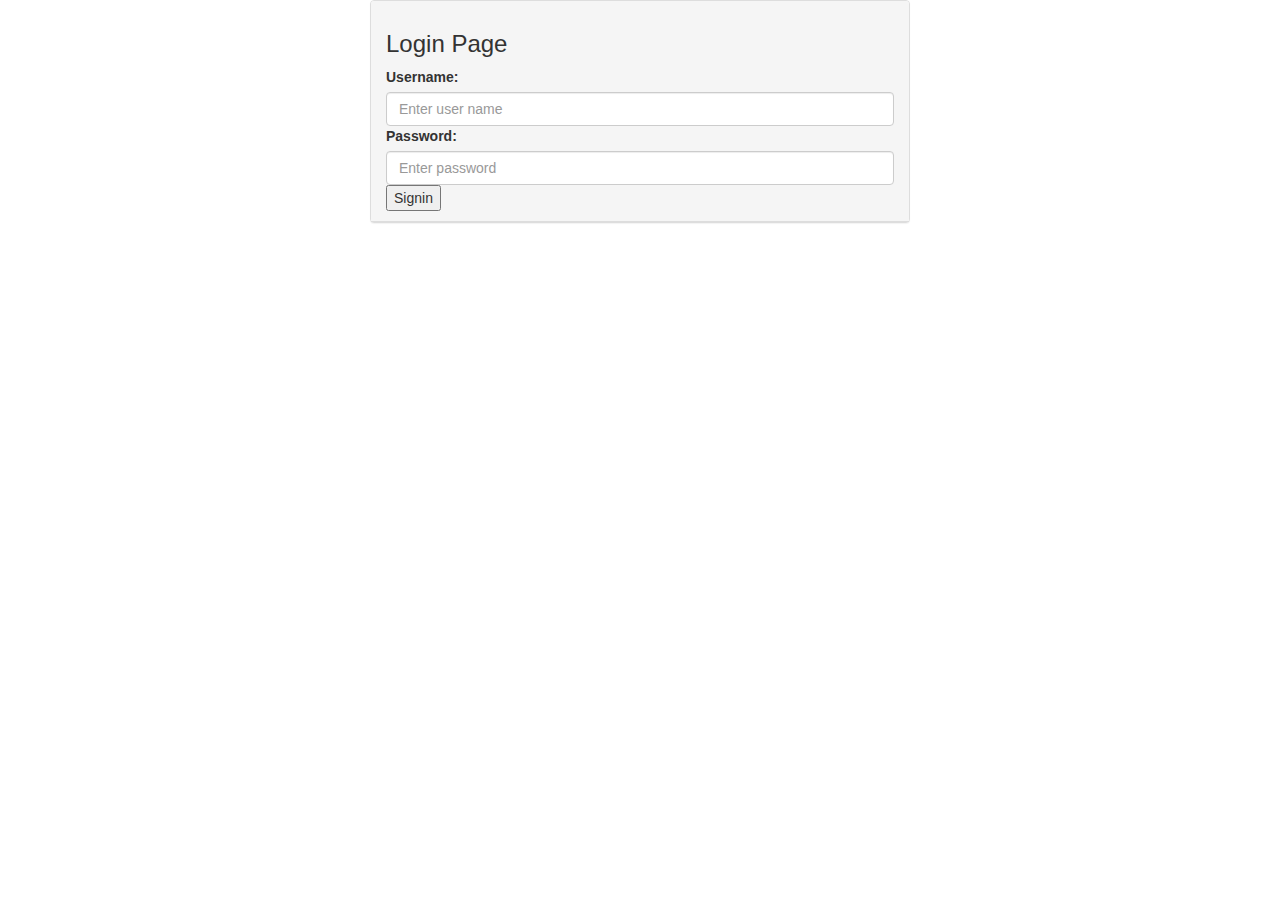
<file: Shoutout-front/WebContent/login.html>
<!DOCTYPE html>
<html lang="en">
<head>
  <title></title>
  <meta charset="utf-8">
  <meta name="viewport" content="width=device-width, initial-scale=1">
  <script src="https://ajax.googleapis.com/ajax/libs/jquery/1.12.4/jquery.min.js"></script>
 <!--  <script type="text/javascript" src="https://ajax.googleapis.com/ajax/libs/angularjs/1.4.8/angular.js"></script>
  <script type="text/javascript" src="https://ajax.googleapis.com/ajax/libs/angularjs/1.4.8/angular-route.js"></script>
  -->
<link rel="stylesheet" href="resources/bootstrap-3.3.6-dist/css/bootstrap.min.css">
  <script src="http://maxcdn.bootstrapcdn.com/bootstrap/3.3.6/js/bootstrap.min.js"></script>
</head>

<body>
<div ng-controller="controller">
<div class="container"> 
    <div id="signin" class="mainbox col-sm-6 col-sm-offset-3">   
    <div class="panel panel-default" >
    <div class="panel-heading">
    <h3>Login Page</h3>
 
      <label for="UserName">Username:</label>
      <input type="text" class="form-control"   ng-model="username"  name="username"  required placeholder="Enter user name">
    
    
      <label for="pwd">Password:</label>
      <input type="password" class="form-control" ng-model="password" name="password"  required  placeholder="Enter password">
    
   <button type="submit" ng-click ="loginn()">Signin</button>

</div>
</div>
</div>
</div>
</div>
</body>

</html>
</file>
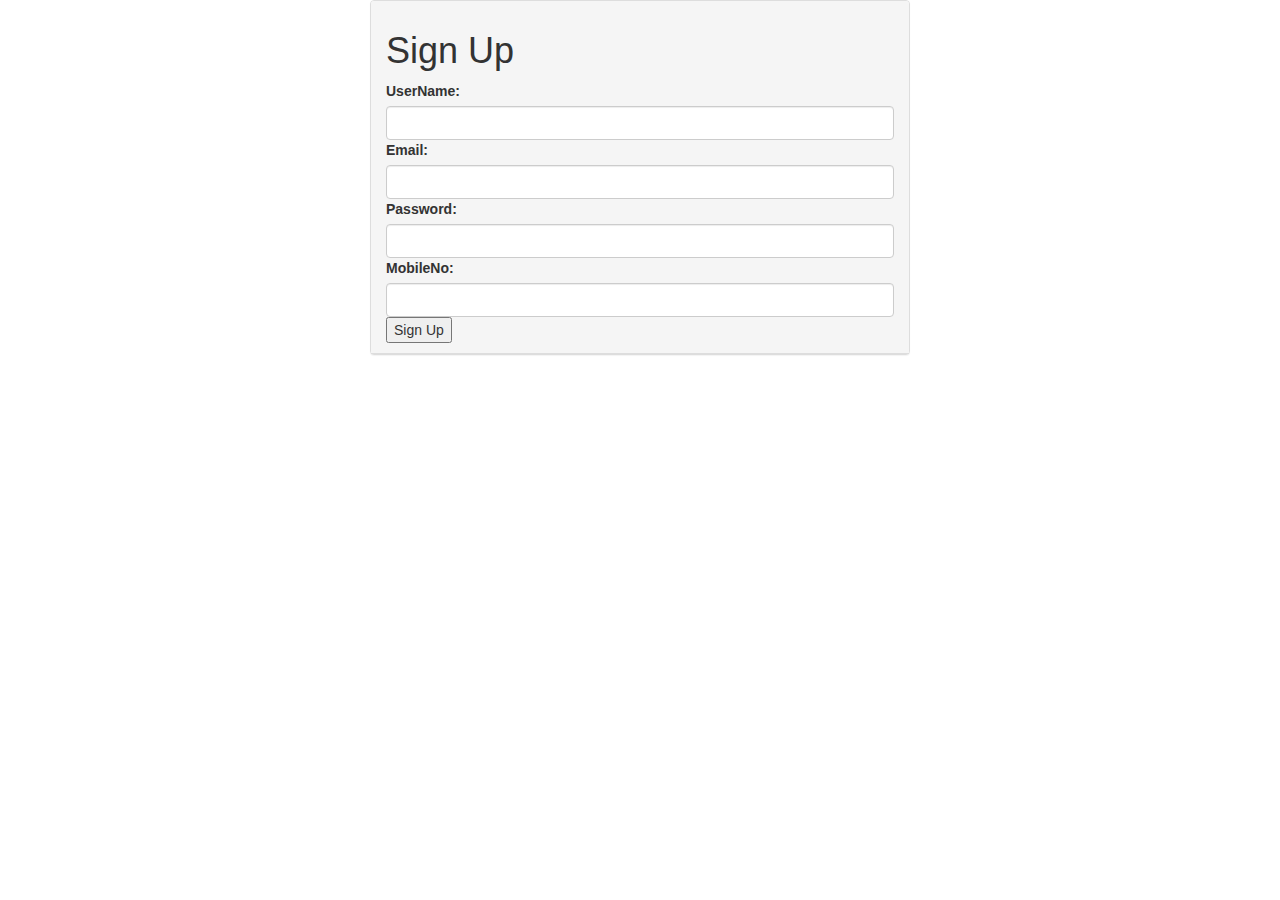
<file: Shoutout-front/WebContent/register.html>
<!DOCTYPE html>
<html>
<head>
<meta charset="ISO-8859-1">
<title>Insert title here</title>
         
<meta http-equiv="Content-Type" content="text/html; charset=ISO-8859-1">
  <meta charset="utf-8">
  <meta name="viewport" content="width=device-width, initial-scale=1">
  <script src="https://ajax.googleapis.com/ajax/libs/jquery/1.12.4/jquery.min.js"></script>
  <link rel="stylesheet" href="resources/bootstrap-3.3.6-dist/css/bootstrap.min.css">
  <script src="http://maxcdn.bootstrapcdn.com/bootstrap/3.3.6/js/bootstrap.min.js"></script>
    </head>
<!-- <body ng-app="register" class="ng-cloak">  -->
<div ng-controller="controller">
<div class="container"> 
    <div id="signin" class="mainbox col-sm-6 col-sm-offset-3">   
    <div class="panel panel-default" >
    <div class="panel-heading">
      
        <h1>Sign Up</h1>
            <label for="username">UserName:</label>
          <input type="text" class="form-control" id="username" ng-model="username" name="username" required="true">
          
          <label for="email">Email:</label>
          <input type="email" class="form-control" ng-model="email" name="email" required="true">
          
          <label for="password">Password:</label>
          <input type="password" class="form-control" id="password" ng-model="password"  required="true">
          
           <label for="mobileno">MobileNo:</label>
          <input type="mobileno" class="form-control" id="mobileno" ng-model="mobileno" required="true">
        
        <button type="submit" ng-click ="registerr()">Sign Up</button>
      </div>
      </div>
      </div>
      </div>
      </div>
 
    </body>
</html>
</file>
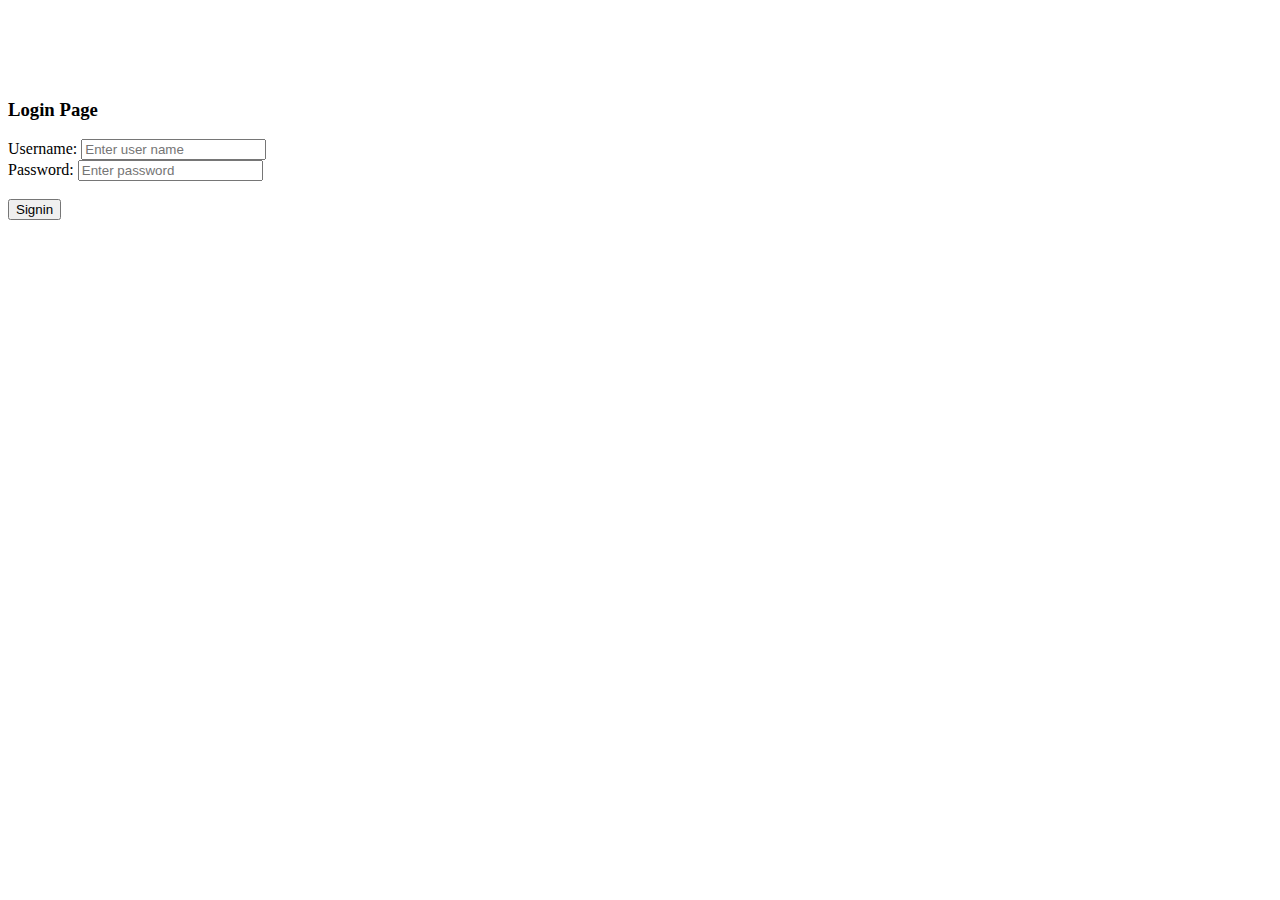
<file: SHOUTOUT-FRONTEND/WebContent/login.html>
<!DOCTYPE html>
<html lang="en">
<head>
  <title>B</title>
  <meta charset="utf-8">
  <meta name="viewport" content="width=device-width, initial-scale=1">

 <!--  <script type="text/javascript" src="https://ajax.googleapis.com/ajax/libs/angularjs/1.4.8/angular.js"></script>
  <script type="text/javascript" src="https://ajax.googleapis.com/ajax/libs/angularjs/1.4.8/angular-route.js"></script>
  -->
<style>

 
form
{

width:400px;
background-color:white;
padding:40px;
margin:40px;
}
fieldset
{

width:500px;
background-color:pink;
padding:40px;
margin:40px;
}
</style>
</head>

<body>
<div class="container" id="wrap">
      <div class="row">
        <div class="col-md-6 col-md-offset-3">
   
<div id="a">
<br>
<br>
<br>
<br>
<div ng-controller="controller">
 <h3>Login Page</h3>
 
	  
 <div class="form">
      <label for="UserName">Username:</label>
      <input type="text"   ng-model="username"  name="username"  required placeholder="Enter user name">
    </div>
    <div class="form2">
      <label for="pwd">Password:</label>
      <input type="password"  ng-model="password" name="password"  required  placeholder="Enter password">
    </div>
    
    <br>
    <!--  <input name="_eventId_submit" type="submit" id="btnSubmit" class="btn btn-success" value="Submit"/><br />
           -->
   <button type="submit" ng-click ="loginn()">Signin</button>
 
 
</div>

</div></div></div></div>
</html>
</file>
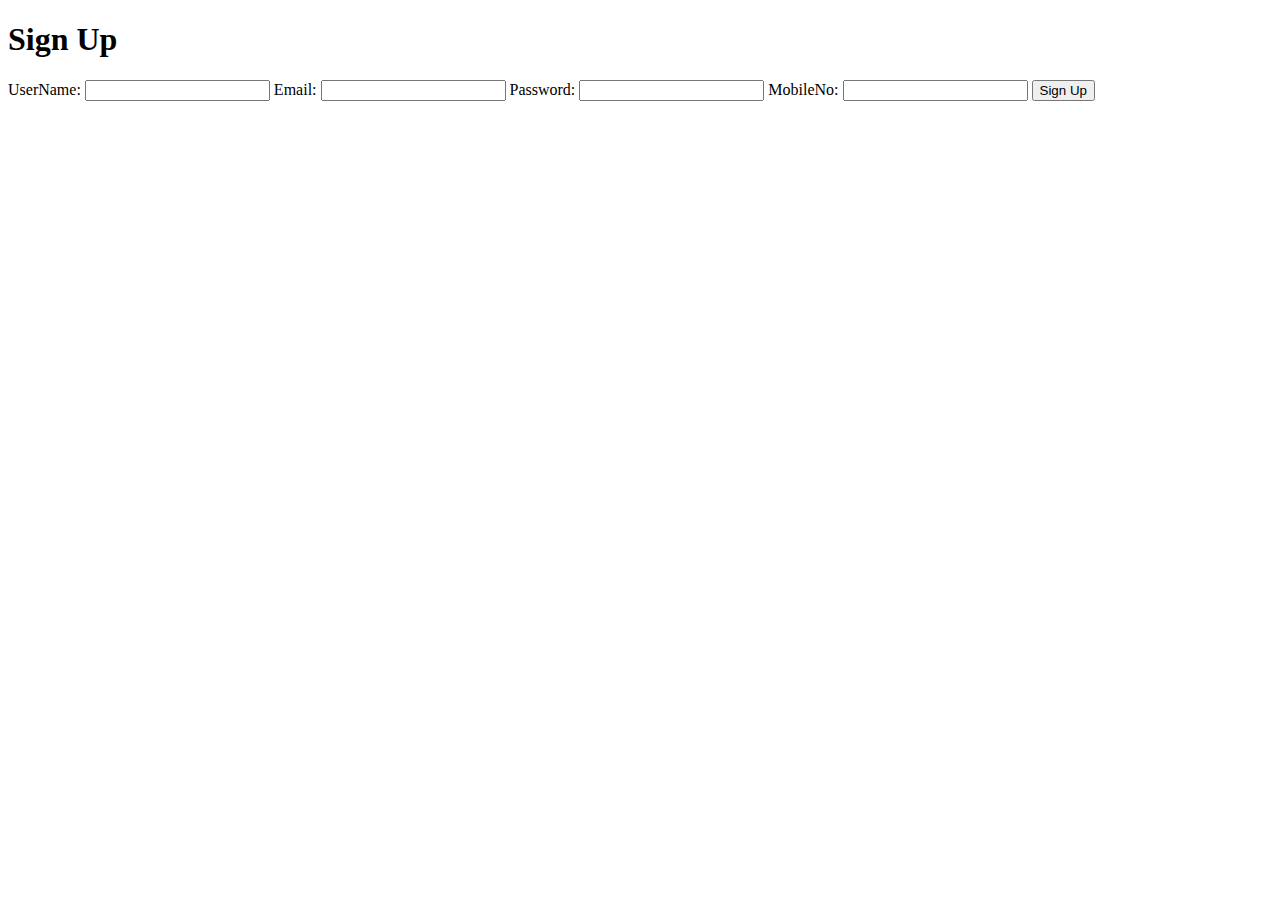
<file: SHOUTOUT-FRONTEND/WebContent/register.html>
<!DOCTYPE html>
<html>
<head>
<meta charset="ISO-8859-1">
<title>Insert title here</title>
         
<meta http-equiv="Content-Type" content="text/html; charset=ISO-8859-1">
  <meta charset="utf-8">
  <meta name="viewport" content="width=device-width, initial-scale=1">
<!--   <script type="text/javascript" src="https://ajax.googleapis.com/ajax/libs/angularjs/1.4.8/angular.js"></script> -->
<!--   <script type="text/javascript" src="https://ajax.googleapis.com/ajax/libs/angularjs/1.4.8/angular-route.js"></script> -->
  <script src="https://ajax.googleapis.com/ajax/libs/jquery/1.12.4/jquery.min.js"></script>
 
    </head>
<!-- <body ng-app="register" class="ng-cloak">  -->
<div ng-controller="controller">
      
        <h1>Sign Up</h1>
            <label for="username">UserName:</label>
          <input type="text" id="username" ng-model="username" name="username" required="">
          
          <label for="email">Email:</label>
          <input type="emailaddress" ng-model="emailaddress" name="emailaddress" required="">
          
          <label for="password">Password:</label>
          <input type="password" id="password" ng-model="password"  required="">
          
           <label for="mobilenumber">MobileNo:</label>
          <input type="mobilenumber" id="mobilenumber" ng-model="mobilenumber" required="">
        
        
        
        <button type="submit" ng-click ="registerr()">Sign Up</button>
      </div>
 <!--      <div ng-view></div> -->
    </body>
</html>
</file>
